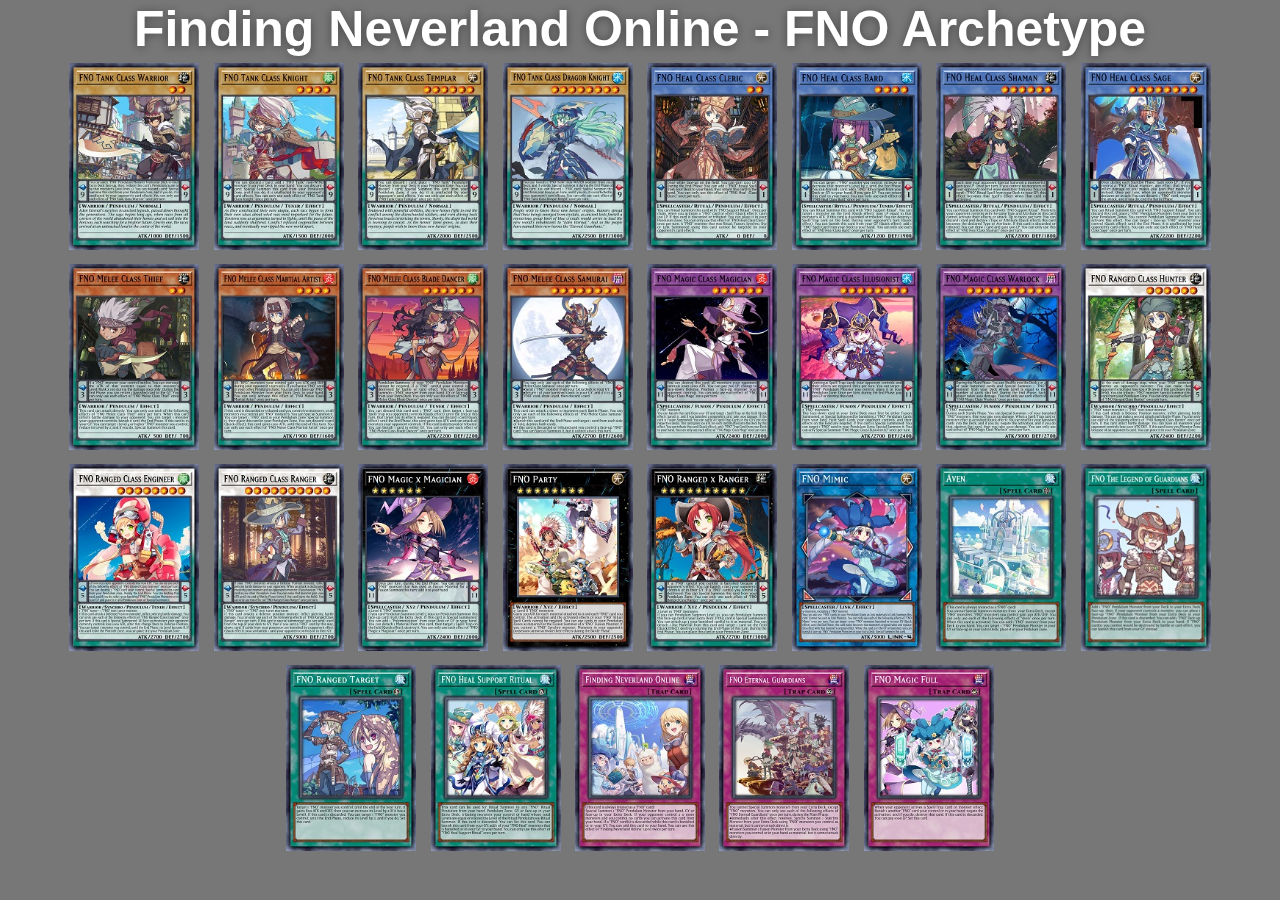
<file: album-custom.html>
<html>
<head>
    <title> FNO Archetype
    </title>
    <link rel="stylesheet" type="text/css" href="css/style.css">
    <link rel="stylesheet" type="text/css" href="css/lightbox.min.css">
    <script type="text/javascript" src="js/lightbox-plus-jquery.min.js"></script>
    
</head>
<body>
    <h1> Finding Neverland Online - FNO Archetype</h1>
        <div class="gallery">
            <a href="images/11.jpg" data-lightbox="11"><img src="images/41970001.jpg"></a>
            <a href="images/12.jpg" data-lightbox="11"><img src="images/41970002.jpg"></a>
            <a href="images/13.jpg" data-lightbox="11"><img src="images/41970003.jpg"></a>
            <a href="images/14.jpg" data-lightbox="11"><img src="images/41970004.jpg"></a>
            <a href="images/21.jpg" data-lightbox="11"><img src="images/41970021.jpg"></a>
            <a href="images/22.jpg" data-lightbox="11"><img src="images/41970022.jpg"></a>
            <a href="images/23.jpg" data-lightbox="11"><img src="images/41970023.jpg"></a>
            <a href="images/24.jpg" data-lightbox="11"><img src="images/41970024.jpg"></a>
            <a href="images/31.jpg" data-lightbox="11"><img src="images/41970031.jpg"></a>
            <a href="images/32.jpg" data-lightbox="11"><img src="images/41970032.jpg"></a>
            <a href="images/33.jpg" data-lightbox="11"><img src="images/41970033.jpg"></a>
            <a href="images/34.jpg" data-lightbox="11"><img src="images/41970034.jpg"></a>
            <a href="images/41.jpg" data-lightbox="11"><img src="images/41970041.jpg"></a>
            <a href="images/42.jpg" data-lightbox="11"><img src="images/41970042.jpg"></a>
            <a href="images/43.jpg" data-lightbox="11"><img src="images/41970043.jpg"></a>
            <a href="images/51.jpg" data-lightbox="11"><img src="images/41970051.jpg"></a>
            <a href="images/52.jpg" data-lightbox="11"><img src="images/41970052.jpg"></a>
            <a href="images/53.jpg" data-lightbox="11"><img src="images/41970053.jpg"></a>
            <a href="images/63.jpg" data-lightbox="11"><img src="images/41970064.jpg"></a>
            <a href="images/62.jpg" data-lightbox="11"><img src="images/41970063.jpg"></a>
            <a href="images/64.jpg" data-lightbox="11"><img src="images/41970065.jpg"></a>
            <a href="images/00.jpg" data-lightbox="11"><img src="images/41970020.jpg"></a>
            <a href="images/01.jpg" data-lightbox="11"><img src="images/41970010.jpg"></a>
            <a href="images/02.jpg" data-lightbox="11"><img src="images/41970012.jpg"></a>
            <a href="images/03.jpg" data-lightbox="11"><img src="images/41970059.jpg"></a>
            <a href="images/04.jpg" data-lightbox="11"><img src="images/41970029.jpg"></a>
            <a href="images/08.jpg" data-lightbox="11"><img src="images/41970009.jpg"></a>
            <a href="images/09.jpg" data-lightbox="11"><img src="images/41970015.jpg"></a>
            <a href="images/07.jpg" data-lightbox="11"><img src="images/41970049.jpg"></a>
        </div>
        <script src="js/lightbox-plus-jquery.min.js"></script>
</body>
</html>
</file>
<file: css/style.css>
*{
    margin: 0;
    padding: 0;
}
body{
    text-align: center;
    font-family: 'Open Sans', sans-serif;
    color: white;
    background: #777;
}
.secciones{
	margin-left: 120px;
    background: #777;
}
.darkMode{
    background: #111;
    color: #fff;
}
.profile .text{
    color: #333;
}
.caja{
    position: absolute;
    display: flex;
}
.box {
    position: fixed;
    width: 120px;
    padding: 0px;
    background: #777;
    max-height: 100%;
    overflow-y: auto;
}
.tabs{
	background: #363636;
	list-style: none;
}
.tabs li a{
color: #fff;
text-decoration: none;
font-size: 16px;
text-align: center;
display: block;
padding: 8px 0px;
}
.menu li
{
list-style: none;
margin: 8px 0;
}
.menu li label
{
position: relative;
display: flex;
justify-content: space-around;
}
.menu li label span
{
display: flex;
justify-content: center;
align-items: center;
user-select: none;
cursor: pointer;
color: #777;
}
.menu li label span ion-icon
{
margin-right: 10px;
}
.menu li label .action
{
position: relative;
}
.menu li label .action input
{
    appearance: none;
}
.menu li label .action i
{
    position: relative;
    width: 30px;
    height: 15px;
    background: #333;
    border-radius: 15px;
}
.menu li label .action input:checked ~ i
{
    background: #2aa0ff;
}
.menu li label .action i::before
{
    content: '';
    position: absolute;
    top: 2.5px;
    left: 2.5px;
    width: 10px;
    height: 10px;
    border-radius: 10px;
    background: #fff;
    box-shadow: 0 2px 4px rgba (0,0,0,0.1);
    transition: 0.5s;
}
.menu li label .action input:checked ~ i::before
{
    left: calc(100% - 12.5px);
}
h1{
    text-shadow: 0px 1px 10px rgba(0,0,0,0.4);
    font-size: 50px;
    text-align: center;
    color: white;
    margin: 0px 0 0px;
}
.gallery{
    left: 30%;
}
.gallery img{
    width: 130px;
    padding: 5px;
}
.gallery img:hover{
    transform: scale(1.1);
}
.container{
    margin: auto;
}
.lbl-menu{
    background: #234;
}
.lbl-menu label{
    display: flex;
    padding: 20px;
    color: #fff;
    cursor: pointer;
    transition: all 400ms ease;
}
.lbl-menu label:hover{
    background: #28435d;
}

.active{
	background: #0984CC;
}
</file>
